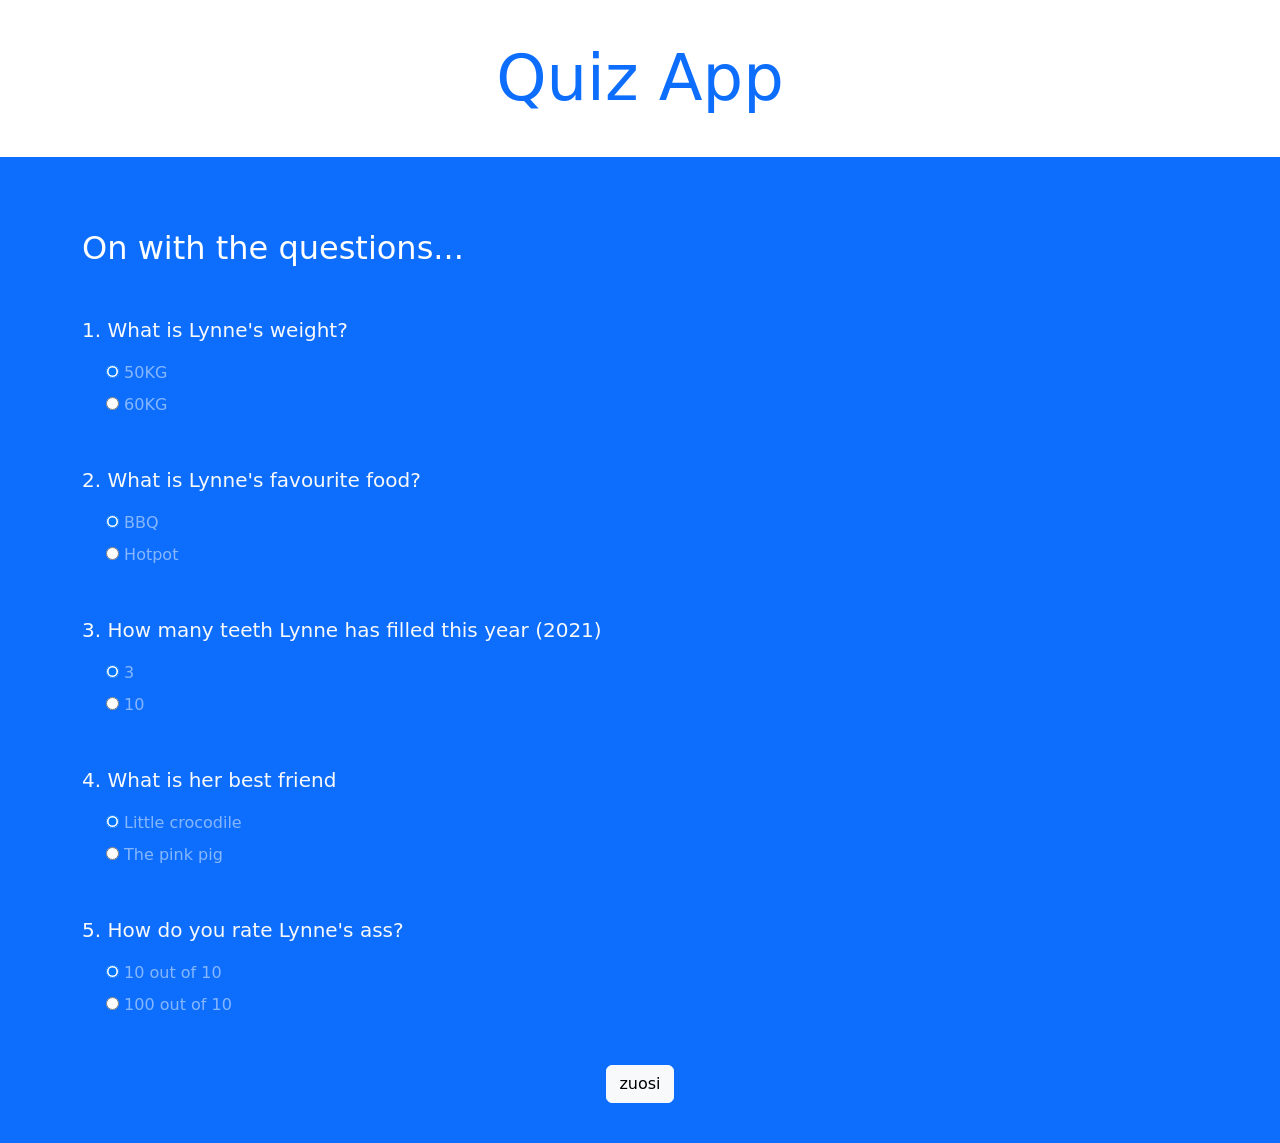
<file: Quiz_app/index.html>
<html lang="en">
<head>
    <meta charset="UTF-8">
    <meta http-equiv="X-UA-Compatible" content="IE=edge">
    <meta name="viewport" content="width=device-width, initial-scale=1.0">
    <link href="https://cdn.jsdelivr.net/npm/bootstrap@5.1.3/dist/css/bootstrap.min.css" rel="stylesheet" integrity="sha384-1BmE4kWBq78iYhFldvKuhfTAU6auU8tT94WrHftjDbrCEXSU1oBoqyl2QvZ6jIW3" crossorigin="anonymous">
    <title>Quiz App built by native Javascript</title>
</head>
<body>
    <!-- p stands for padding m standing for margin y standing for y-axis -->

    <!-- Top section -->
    <div class="intro py-3 bg-white text-center">
        <div class="container">
            <h2 class="text-primary display-3 my-4">Quiz App</h2>
        </div>
    </div>

    <!-- Result Section -->
    <div class="result py-4 d-none bg-light text-center">
        <div class="container lead">
            <p>You are <span class="text-primary display-4 p-3">0%</span> Leyi's pink pig</p>
        </div>
    </div>

    <!-- Quiz section -->
    <div class="quiz py-4 bg-primary">
        <div class="container">
            <h2 class="my-5 text-white">On with the questions...</h2>
            <form class="quiz-form text-light">
                <div class="my-5">
                    <p class="lead font-weight-nromal">
                        1. What is Lynne's weight?</p>
                    <div class="form-check my-2 text-white-50">
                        <input type="radio" name ="q1" value="A" checked>
                        <label class="form-check-label">50KG</label>
                    </div>
                    <div class="form-check my-2 text-white-50">
                        <input type="radio" name ="q1" value="B" >
                        <label class="form-check-label">60KG</label>
                    </div>
                </div>
                <div class="my-5">
                    <p class="lead font-weight-nromal">
                        2. What is Lynne's favourite food?</p>
                    <div class="form-check my-2 text-white-50">
                        <input type="radio" name ="q2" value="A" checked>
                        <label class="form-check-label">BBQ</label>
                    </div>
                    <div class="form-check my-2 text-white-50">
                        <input type="radio" name ="q2" value="B" >
                        <label class="form-check-label">Hotpot</label>
                    </div>
                </div>
                <div class="my-5">
                    <p class="lead font-weight-nromal">
                        3. How many teeth Lynne has filled this year (2021)</p>
                    <div class="form-check my-2 text-white-50">
                        <input type="radio" name ="q3" value="A" checked>
                        <label class="form-check-label">3</label>
                    </div>
                    <div class="form-check my-2 text-white-50">
                        <input type="radio" name ="q3" value="B" >
                        <label class="form-check-label">10</label>
                    </div>
                </div>
                <div class="my-5">
                    <p class="lead font-weight-nromal">
                        4. What is her best friend</p>
                    <div class="form-check my-2 text-white-50">
                        <input type="radio" name ="q4" value="A" checked>
                        <label class="form-check-label">Little crocodile</label>
                    </div>
                    <div class="form-check my-2 text-white-50">
                        <input type="radio" name ="q4" value="B" >
                        <label class="form-check-label">The pink pig</label>
                    </div>
                </div>
                <div class="my-5">
                    <p class="lead font-weight-nromal">
                        5. How do you rate Lynne's ass?</p>
                    <div class="form-check my-2 text-white-50">
                        <input type="radio" name ="q5" value="A" checked>
                        <label class="form-check-label">10 out of 10</label>
                    </div>
                    <div class="form-check my-2 text-white-50">
                        <input type="radio" name ="q5" value="B" >
                        <label class="form-check-label">100 out of 10</label>
                    </div>
                </div>
                <div class="text-center">
                    <input type="submit" class="btn btn-light" value="zuosi">
                </div>
            </form>
        </div>
    </div>
    <script src="app.js"></script>

</body>
</html>
</file>
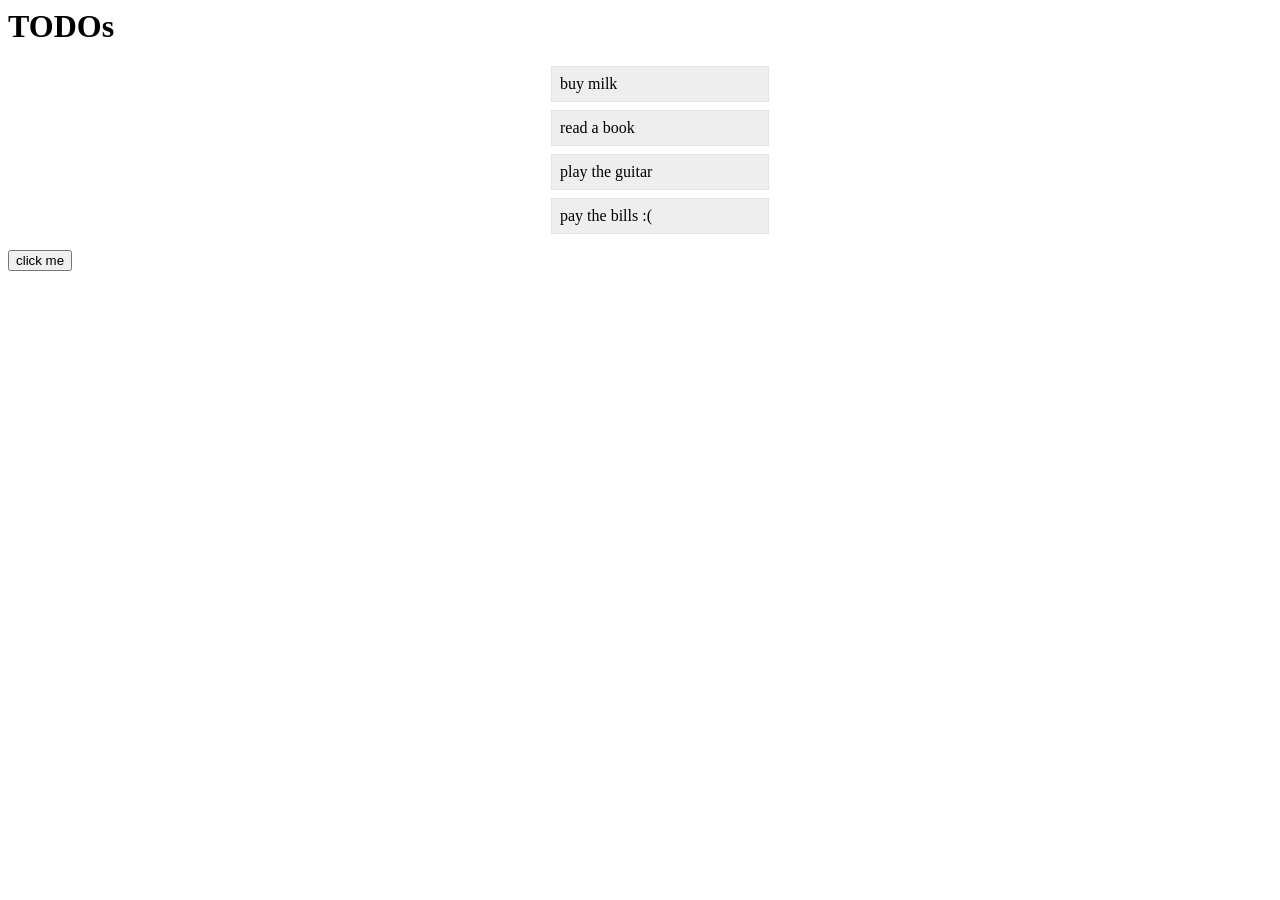
<file: Section2-6/Create&Remove_Elements/index.html>
<html lang="en">
<head>
    <meta charset="UTF-8">
    <meta http-equiv="X-UA-Compatible" content="IE=edge">
    <meta name="viewport" content="width=device-width, initial-scale=1.0">
    <title>Javascript</title>
    <style>
        li{
          list-style-type: none;
          max-width: 200px;
          padding: 8px;
          margin: 8px auto;
          background: #eee;
          border: 1px dotted #ddd;
        }
      </style>
</head>
<body>
    <h1>TODOs</h1>
    <ul>
        <li>buy milk</li>
        <li>read a book</li>
        <li>play the guitar</li>
        <li>pay the bills :(</li>
    </ul>
    
    <button>click me</button>
    <script src="sandbox.js"></script>
</body>
</html>
</file>
